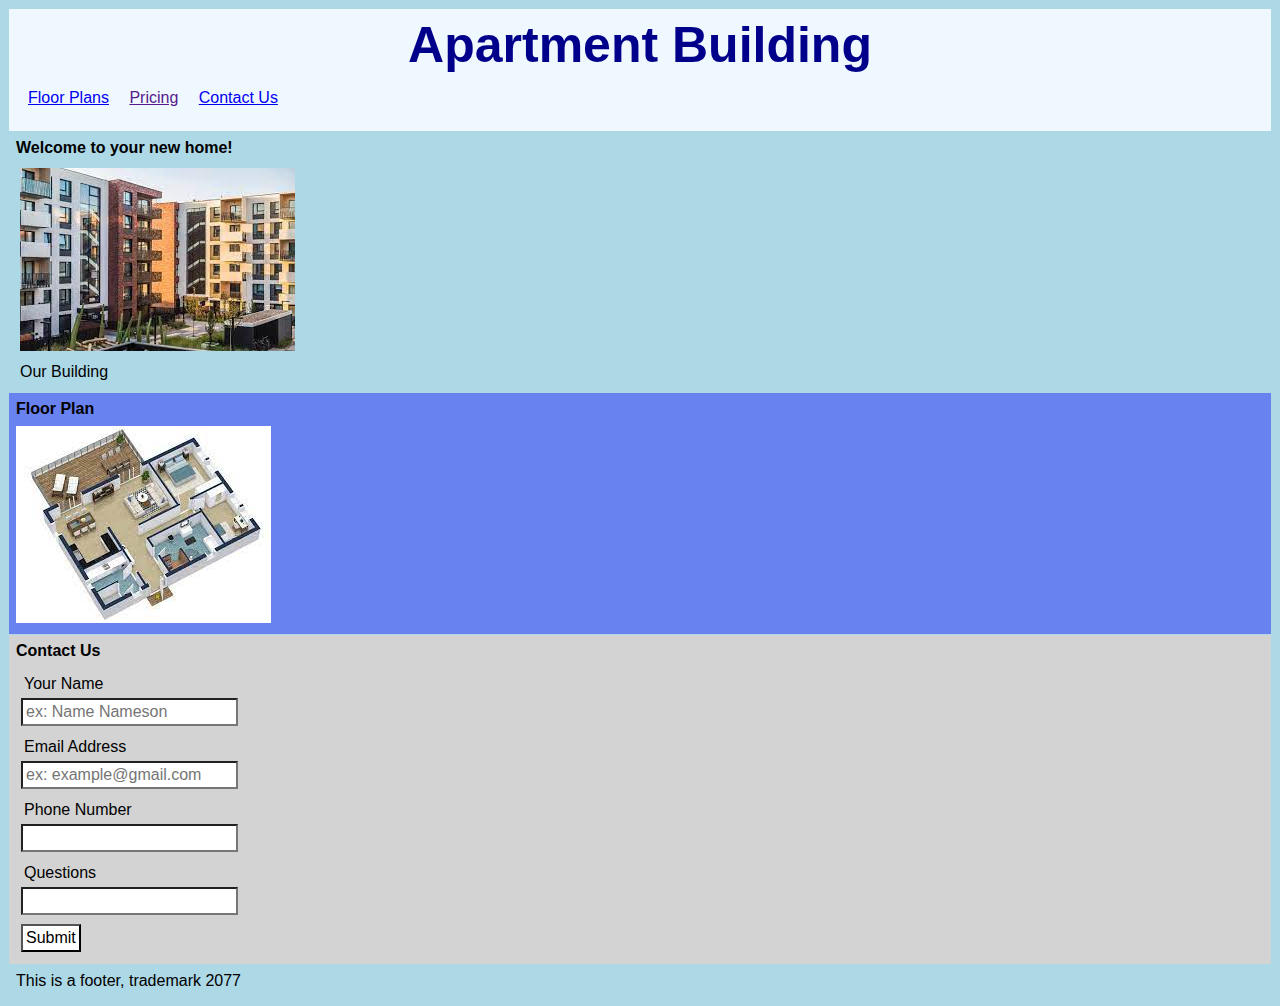
<file: index.html>
<!DOCTYPE html>
<html lang="en">
<head>
    <meta charset="UTF-8">
    <meta http-equiv="X-UA-Compatible" content="IE=edge">
    <meta name="viewport" content="width=device-width, initial-scale=1.0">
    <title>Apartment Building</title>
    <link rel="stylesheet" href="./assets/main.css" />
</head>

<body>
    <header>
        <h1>Apartment Building</h1>
        <nav>
            <ul>
                <li>
                    <a href="#floorplan">Floor Plans</a>
                </li>
                <li>
                    <a href="">Pricing</a>
                </li>
                <li>
                    <a href="./form.html" target="blank">Contact Us</a>
                </li>
            </ul>
        </nav>
    </header>

    <main>
        <h3>Welcome to your new home!</h3>
        <figure>
            <img src="./assets/images/download.jpg" alt="Outside of Apartment Building" />
            <figcaption>Our Building</figcaption>
        </figure>
    </main>
    <section id="floorplan">
        <h3>Floor Plan</h3>
        <img src="./assets/images/floor-plan.jpg" alt="Example floor plan"/>
    </section>   
    <section class="form">
        <h2 id="contact-us">Contact Us</h2>
        <form>
            <p>
                <label>Your Name</label>
                <input type="text" id="name" name="name" placeholder="ex: Name Nameson" />
              </p>
          
              <p>
                <label>Email Address</label>
                <input type="text" id="email" name="email" placeholder="ex: example@gmail.com" />
              </p>
          
              <p>
                <label>Phone Number</label>
                <input type="text" id="phone-number" name="phone-number" />
              </p>
    
              <p>
                <label>Questions</label>
                <input type="text" id="Questions" name="Questions" />
              </p>
          
              <p>
                <input type="submit" value="Submit" />
              </p>
        </form>
    </section>

    <footer>
        <p>This is a footer, trademark 2077</p>
    </footer>
</body>
</html>
</file>
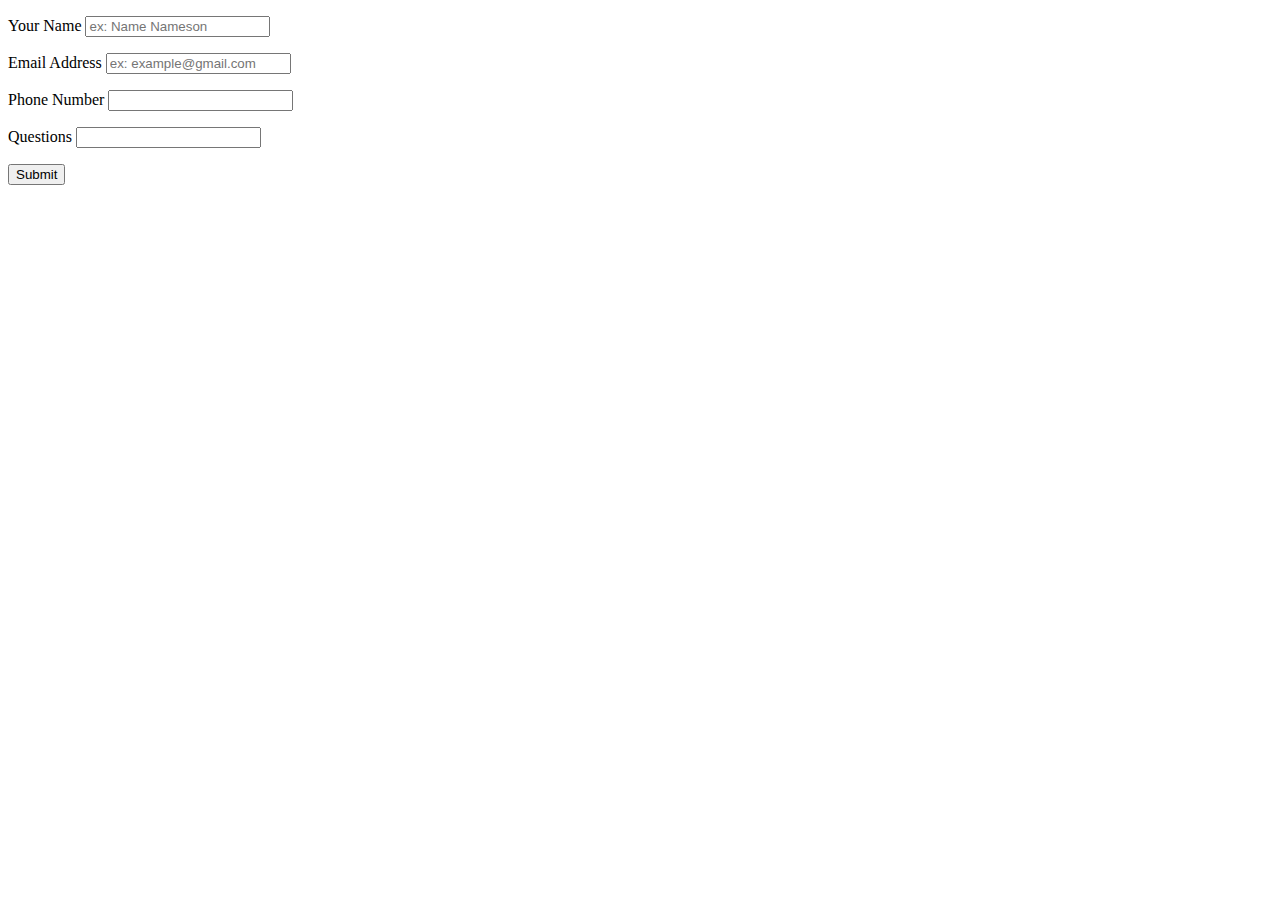
<file: form.html>
<!DOCTYPE html>
<html lang="en">
<head>
    <meta charset="UTF-8">
    <meta http-equiv="X-UA-Compatible" content="IE=edge">
    <meta name="viewport" content="width=device-width, initial-scale=1.0">
    <title>Contact Form</title>
</head>

<body>
    <form>
        <p>
            <label>Your Name</label>
            <input type="text" id="name" name="name" placeholder="ex: Name Nameson" />
          </p>
      
          <p>
            <label>Email Address</label>
            <input type="text" id="email" name="email" placeholder="ex: example@gmail.com" />
          </p>
      
          <p>
            <label>Phone Number</label>
            <input type="text" id="phone-number" name="phone-number" />
          </p>

          <p>
            <label>Questions</label>
            <input type="text" id="Questions" name="Questions" />
          </p>
      
          <p>
            <input type="submit" value="Submit" />
          </p>
    </form>
</body>
</html>
</file>
<file: assets/main.css>
*{
    box-sizing: border-box;
    margin: 1px;
    padding: 3px;
    font-size: 16px;
    font-family: sans-serif;
}

li {
    display: inline-block;
    margin-bottom: 10px;
    text-align: center;
}

header {
    position: sticky;
    top: 0;
    border: 2px;
    background-color: aliceblue;
}

h1 {
    font-size: 50px;
    font-weight: bold;
    text-align: center;
    color: darkblue
}

body {
    background-color: lightblue;
}

#floorplan {
    background-color: rgba(0, 0, 255, 0.397);
}

h3 {
    font-size: 25 px;
    color:black
}

label {
    display: block;
}

.form {
    background-color: lightgray;
}

input {
    background-color: white;
}
</file>
